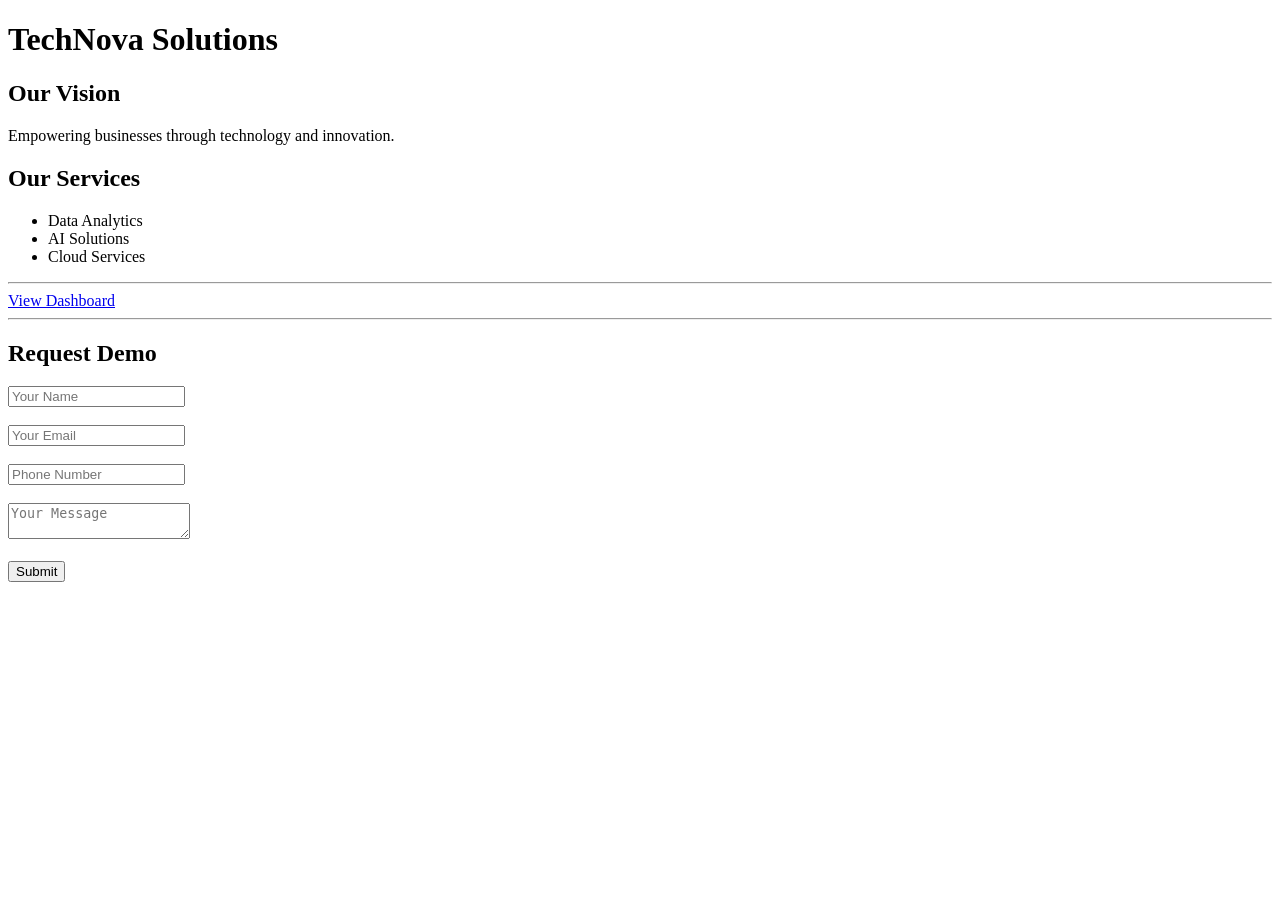
<file: templates/index.html>
<!DOCTYPE html>
<html>
<head>
    <title>TechNova Solutions</title>
</head>
<body>

    <h1>TechNova Solutions</h1>

    <h2>Our Vision</h2>
    <p>Empowering businesses through technology and innovation.</p>

    <h2>Our Services</h2>
    <ul>
        <li>Data Analytics</li>
        <li>AI Solutions</li>
        <li>Cloud Services</li>
    </ul>

    <hr>

    <a href="/dashboard">View Dashboard</a>


    <hr>

    <h2>Request Demo</h2>

    <form action="/submit" method="POST">

    <input type="text" name="name" placeholder="Your Name" required>
    <br><br>

    <input type="email" name="email" placeholder="Your Email" required>
    <br><br>

    <input type="text" name="phone" placeholder="Phone Number" required>
    <br><br>

    <textarea name="message" placeholder="Your Message"></textarea>
    <br><br>

    <button type="submit">Submit</button>

</form>

</body>
</html>
</file>
